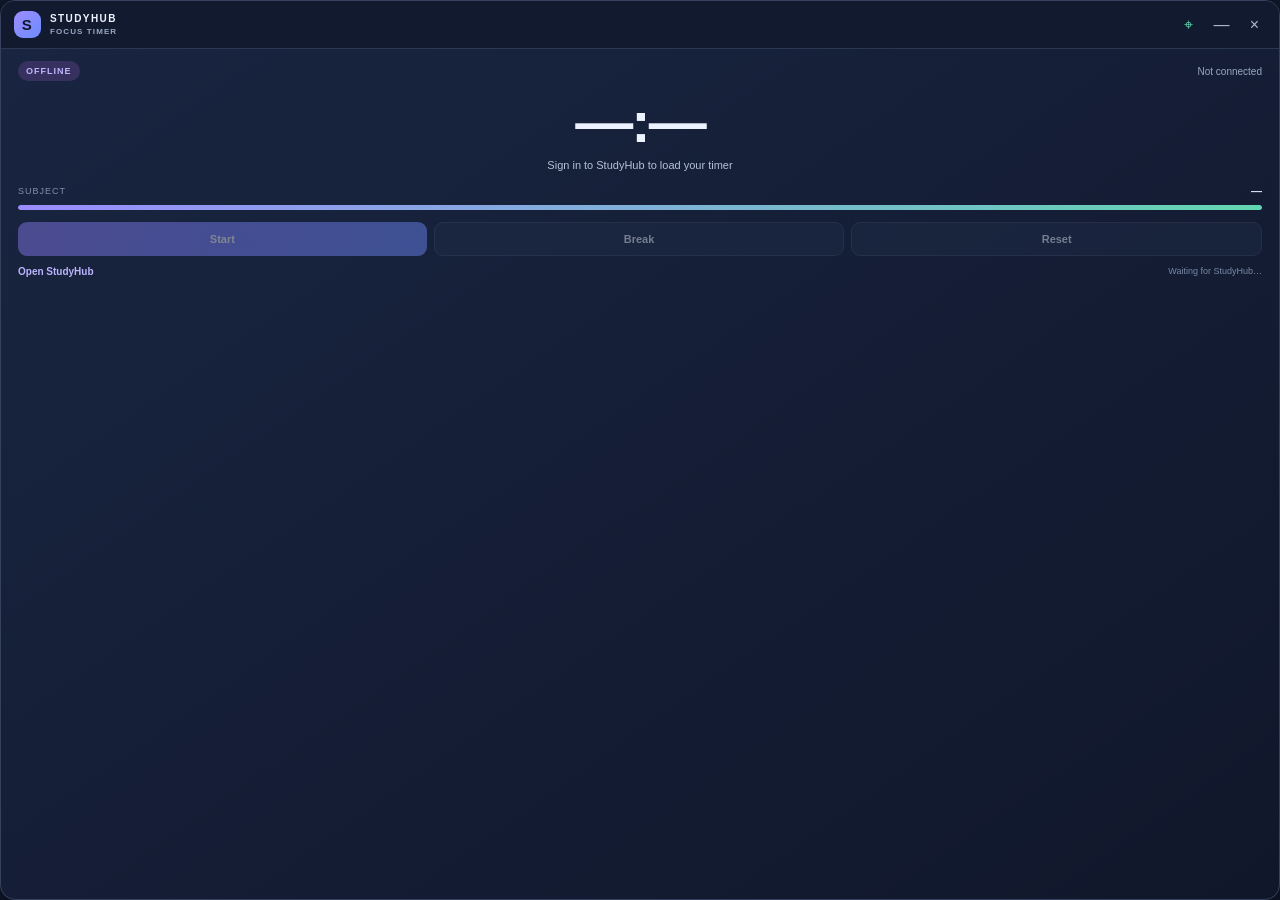
<file: floating-timer.html>
<!doctype html>
<html lang="en">
<head>
  <meta charset="utf-8">
  <meta name="viewport" content="width=device-width,initial-scale=1">
  <meta name="theme-color" content="#10172b">
  <title>StudyHub Floating Timer</title>
  <link rel="stylesheet" href="css/floating-timer.css">
  <script defer src="js/floating-timer.js"></script>
</head>
<body>
  <main class="widget" aria-label="StudyHub floating timer">
    <header class="titlebar">
      <div class="brand"><span class="brand-mark">S</span><span>STUDYHUB <small>FOCUS TIMER</small></span></div>
      <div class="window-actions">
        <button id="pinButton" class="icon-button active" title="Toggle always on top" aria-label="Toggle always on top">⌖</button>
        <button id="minimizeButton" class="icon-button" title="Minimize" aria-label="Minimize">—</button>
        <button id="closeButton" class="icon-button close" title="Hide timer" aria-label="Hide timer">×</button>
      </div>
    </header>
    <section class="timer-content">
      <div class="meta-row"><span id="modeBadge" class="mode-badge">FOCUS</span><span id="statusText" class="status">Ready</span></div>
      <div id="clock" class="clock">25:00</div>
      <div id="task" class="task">Sign in to StudyHub to load your timer</div>
      <div class="subject-line"><span>SUBJECT</span><b id="subject">—</b></div>
      <div class="progress"><i id="progressFill"></i></div>
      <div class="controls">
        <button id="toggleButton" class="primary" disabled>Start</button>
        <button id="breakButton" disabled>Break</button>
        <button id="resetButton" disabled>Reset</button>
      </div>
      <footer><button id="openAppButton" class="link-button">Open StudyHub</button><span id="syncLabel">Waiting for StudyHub…</span></footer>
    </section>
  </main>
</body>
</html>
</file>
<file: css/floating-timer.css>
:root{color-scheme:dark;font-family:Arial,Helvetica,sans-serif;background:#10172b;color:#edf2ff}*{box-sizing:border-box}html,body{margin:0;width:100%;height:100%;overflow:hidden;background:transparent}.widget{height:100%;border:1px solid #35415d;border-radius:15px;background:linear-gradient(145deg,#192541,#10172b);box-shadow:0 14px 42px #0008;overflow:hidden}.titlebar{height:48px;display:flex;align-items:center;justify-content:space-between;padding:0 10px 0 13px;background:#111a2e;border-bottom:1px solid #2b3853;-webkit-app-region:drag;user-select:none}.brand{display:flex;align-items:center;gap:9px;font-size:10px;font-weight:800;letter-spacing:1.4px}.brand small{display:block;color:#9aa8c4;font-size:8px;letter-spacing:1.1px;margin-top:3px}.brand-mark{display:grid;place-items:center;width:27px;height:27px;border-radius:9px;background:linear-gradient(135deg,#9d8cff,#6c8cff);color:#10172b;font-size:15px}.window-actions{display:flex;gap:4px;-webkit-app-region:no-drag}.icon-button{height:27px;min-width:29px;border:0;border-radius:7px;background:transparent;color:#aebbd0;font-size:16px;cursor:pointer}.icon-button:hover{background:#2a3651;color:white}.icon-button.active{color:#62d6b0}.icon-button.close:hover{background:#803e50;color:white}.timer-content{padding:12px 17px 11px}.meta-row{display:flex;align-items:center;justify-content:space-between}.mode-badge{font-size:9px;font-weight:800;letter-spacing:1px;color:#bdb4ff;background:#37315f;border-radius:99px;padding:5px 8px}.mode-badge.break{color:#83e3c5;background:#1e5149}.status{font-size:10px;color:#9aa8c4}.clock{text-align:center;font-size:58px;font-weight:800;letter-spacing:-2px;line-height:1.25;margin:5px 0 0;font-variant-numeric:tabular-nums}.task{text-align:center;color:#b6c2d8;font-size:11px;white-space:nowrap;overflow:hidden;text-overflow:ellipsis;min-height:16px;margin:0 0 10px}.subject-line{display:flex;justify-content:space-between;align-items:center;font-size:9px;color:#8190ad;letter-spacing:1px}.subject-line b{color:#dce5f7;font-size:11px;letter-spacing:0}.progress{height:5px;border-radius:99px;background:#2b3853;overflow:hidden;margin:8px 0 12px}.progress i{display:block;height:100%;width:0;background:linear-gradient(90deg,#9b8cff,#62d6b0);border-radius:99px;transition:width .2s}.controls{display:flex;gap:7px}.controls button{flex:1;height:34px;border:1px solid #3a4762;border-radius:9px;background:#202d47;color:#eaf0ff;font-weight:700;font-size:11px;cursor:pointer}.controls button.primary{background:linear-gradient(110deg,#8c7cf4,#6d8bff);border:0;color:white}.controls button:disabled{opacity:.45;cursor:not-allowed}.controls button:not(:disabled):hover{filter:brightness(1.12)}footer{display:flex;justify-content:space-between;align-items:center;margin-top:10px;font-size:9px;color:#7888a5}.link-button{padding:0;border:0;background:none;color:#bdb4ff;font-size:10px;font-weight:700;cursor:pointer}.link-button:hover{color:#fff}
</file>
